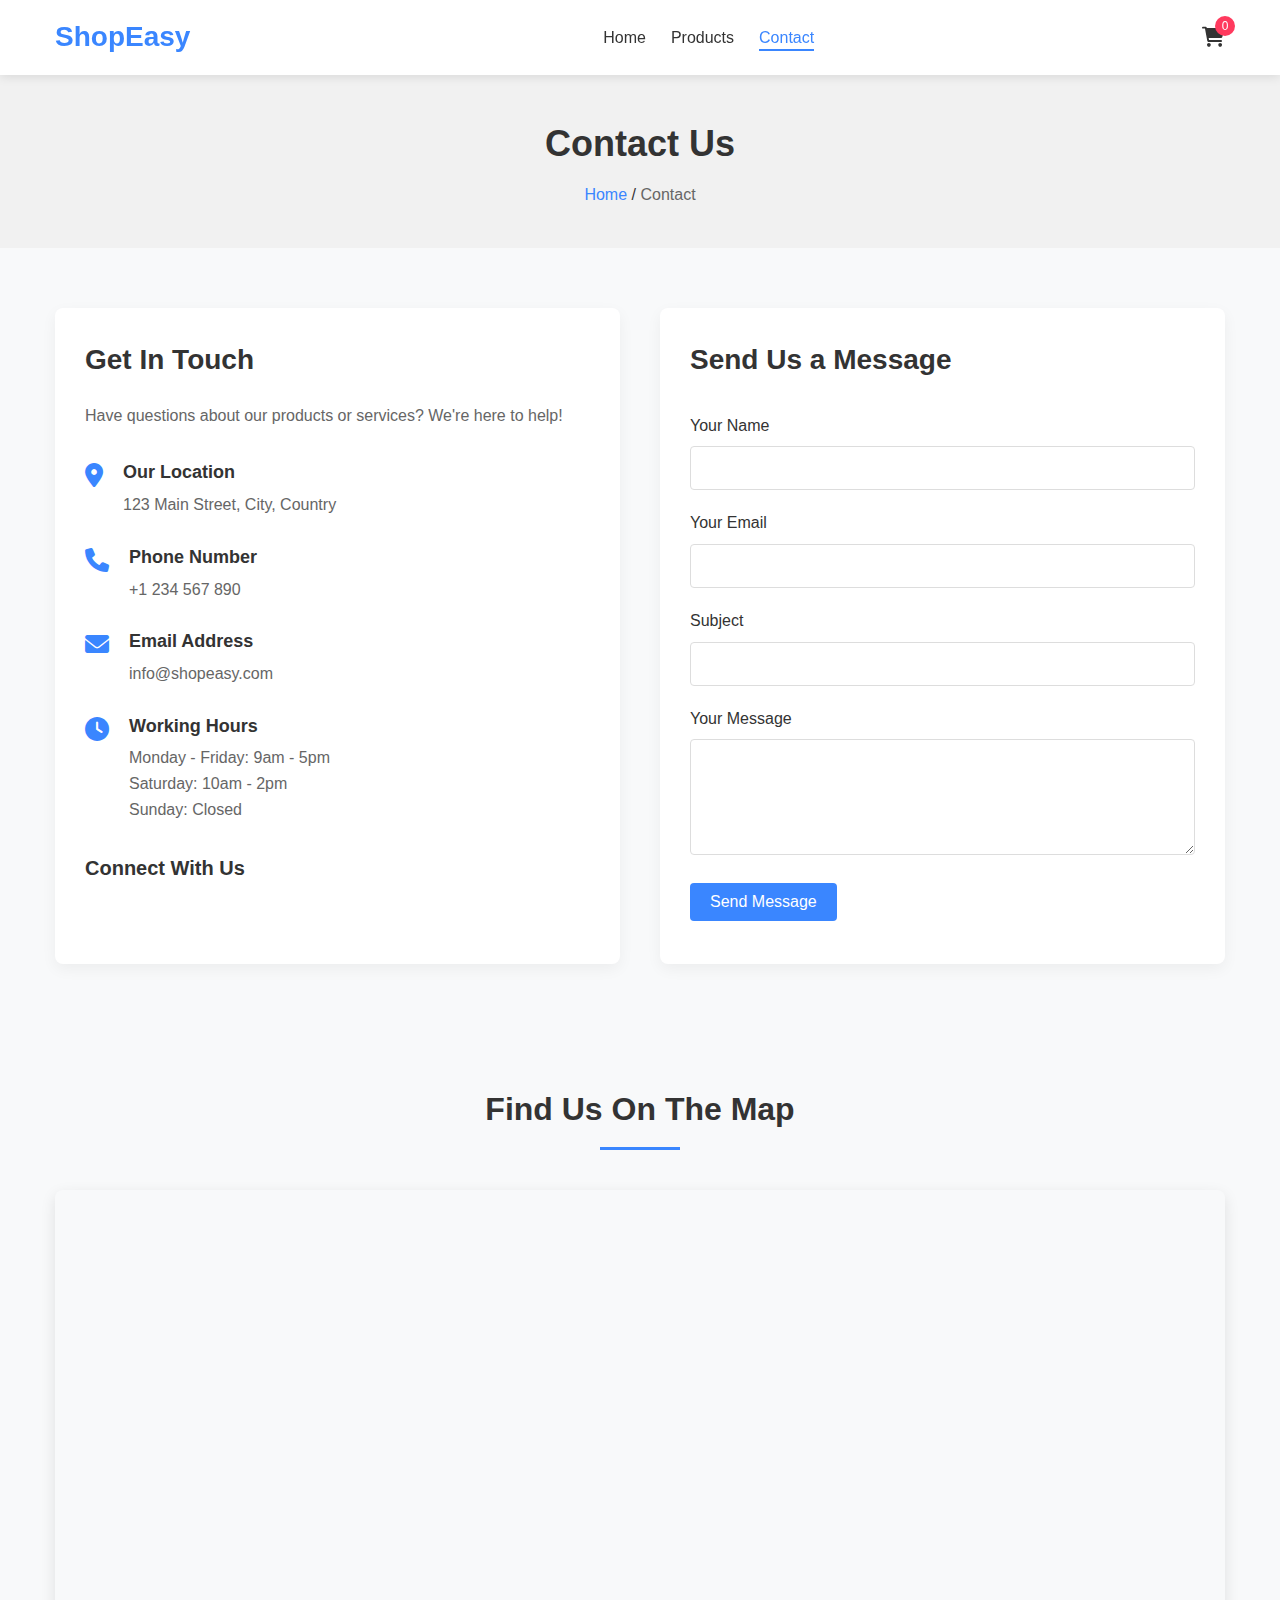
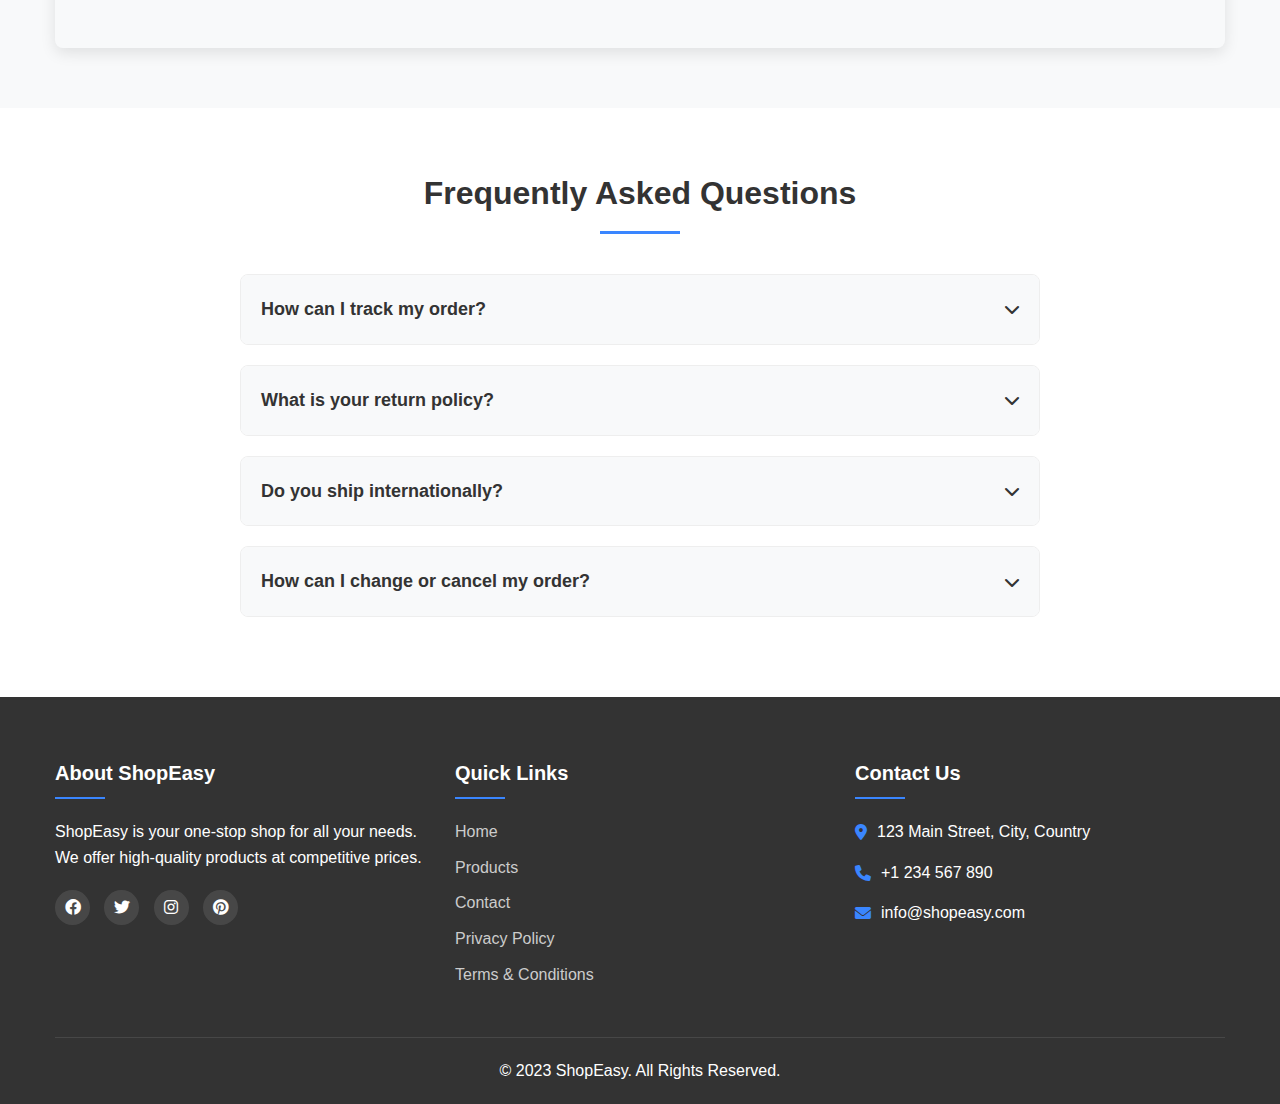
<file: contact.html>
<!DOCTYPE html>
<html lang="en">
  <head>
    <meta charset="UTF-8" />
    <meta name="viewport" content="width=device-width, initial-scale=1.0" />
    <title>Contact Us - ShopEasy</title>
    <link rel="stylesheet" href="css/style.css" />
    <link
      rel="stylesheet"
      href="https://cdnjs.cloudflare.com/ajax/libs/font-awesome/6.0.0-beta3/css/all.min.css"
    />
  </head>
  <body>
    <header>
      <div class="container">
        <div class="logo">
          <h1>ShopEasy</h1>
        </div>
        <nav>
          <ul class="nav-links">
            <li><a href="index.html">Home</a></li>
            <li><a href="products.html">Products</a></li>
            <li><a href="contact.html" class="active">Contact</a></li>
          </ul>
        </nav>
        <div class="cart-icon">
          <a href="#" id="cart-btn"
            ><i class="fas fa-shopping-cart"></i>
            <span id="cart-count">0</span></a
          >
        </div>
        <div class="mobile-menu">
          <i class="fas fa-bars"></i>
        </div>
      </div>
    </header>

    <section class="page-header">
      <div class="container">
        <h1>Contact Us</h1>
        <div class="breadcrumb">
          <a href="index.html">Home</a> / <span>Contact</span>
        </div>
      </div>
    </section>

    <section class="contact-container">
      <div class="container">
        <div class="contact-info">
          <div class="contact-details">
            <h2>Get In Touch</h2>
            <p>
              Have questions about our products or services? We're here to help!
            </p>
            <div class="contact-item">
              <i class="fas fa-map-marker-alt"></i>
              <div>
                <h3>Our Location</h3>
                <p>123 Main Street, City, Country</p>
              </div>
            </div>
            <div class="contact-item">
              <i class="fas fa-phone"></i>
              <div>
                <h3>Phone Number</h3>
                <p>+1 234 567 890</p>
              </div>
            </div>
            <div class="contact-item">
              <i class="fas fa-envelope"></i>
              <div>
                <h3>Email Address</h3>
                <p>info@shopeasy.com</p>
              </div>
            </div>
            <div class="contact-item">
              <i class="fas fa-clock"></i>
              <div>
                <h3>Working Hours</h3>
                <p>Monday - Friday: 9am - 5pm</p>
                <p>Saturday: 10am - 2pm</p>
                <p>Sunday: Closed</p>
              </div>
            </div>
          </div>
          <div class="social-connect">
            <h3>Connect With Us</h3>
            <div class="social-icons">
              <a href="#"><i class="fab fa-facebook"></i></a>
              <a href="#"><i class="fab fa-twitter"></i></a>
              <a href="#"><i class="fab fa-instagram"></i></a>
              <a href="#"><i class="fab fa-pinterest"></i></a>
            </div>
          </div>
        </div>
        <div class="contact-form">
          <h2>Send Us a Message</h2>
          <form id="contact-form">
            <div class="form-group">
              <label for="name">Your Name</label>
              <input type="text" id="name" name="name" required />
              <span class="error-message" id="name-error"></span>
            </div>
            <div class="form-group">
              <label for="email">Your Email</label>
              <input type="email" id="email" name="email" required />
              <span class="error-message" id="email-error"></span>
            </div>
            <div class="form-group">
              <label for="subject">Subject</label>
              <input type="text" id="subject" name="subject" required />
              <span class="error-message" id="subject-error"></span>
            </div>
            <div class="form-group">
              <label for="message">Your Message</label>
              <textarea
                id="message"
                name="message"
                rows="5"
                required
              ></textarea>
              <span class="error-message" id="message-error"></span>
            </div>
            <button type="submit" class="btn">Send Message</button>
          </form>
          <div id="form-message"></div>
        </div>
      </div>
    </section>

    <section class="map-section">
      <div class="container">
        <h2 class="section-title">Find Us On The Map</h2>
        <div class="map-container">
          <!-- Replace with actual map embed code -->
          <iframe
            src="https://www.google.com/maps/embed?pb=!1m18!1m12!1m3!1d3022.215266754809!2d-73.98784492426385!3d40.75798657138946!2m3!1f0!2f0!3f0!3m2!1i1024!2i768!4f13.1!3m3!1m2!1s0x89c25855c6480299%3A0x55194ec5a1ae072e!2sTimes%20Square!5e0!3m2!1sen!2sus!4v1710349063133!5m2!1sen!2sus"
            width="100%"
            height="450"
            style="border: 0"
            allowfullscreen=""
            loading="lazy"
            referrerpolicy="no-referrer-when-downgrade"
          ></iframe>
        </div>
      </div>
    </section>

    <section class="faq-section">
      <div class="container">
        <h2 class="section-title">Frequently Asked Questions</h2>
        <div class="faq-container">
          <div class="faq-item">
            <div class="faq-question">
              <h3>How can I track my order?</h3>
              <i class="fas fa-chevron-down"></i>
            </div>
            <div class="faq-answer">
              <p>
                You can track your order by logging into your account and
                visiting the "Order History" section. Alternatively, you can use
                the tracking number provided in your shipping confirmation
                email.
              </p>
            </div>
          </div>
          <div class="faq-item">
            <div class="faq-question">
              <h3>What is your return policy?</h3>
              <i class="fas fa-chevron-down"></i>
            </div>
            <div class="faq-answer">
              <p>
                We offer a 30-day return policy for most items. Products must be
                in their original condition with all tags and packaging. Please
                note that certain items like personalized products cannot be
                returned.
              </p>
            </div>
          </div>
          <div class="faq-item">
            <div class="faq-question">
              <h3>Do you ship internationally?</h3>
              <i class="fas fa-chevron-down"></i>
            </div>
            <div class="faq-answer">
              <p>
                Yes, we ship to most countries worldwide. International shipping
                rates and delivery times vary depending on the destination. You
                can see the shipping options available during checkout.
              </p>
            </div>
          </div>
          <div class="faq-item">
            <div class="faq-question">
              <h3>How can I change or cancel my order?</h3>
              <i class="fas fa-chevron-down"></i>
            </div>
            <div class="faq-answer">
              <p>
                You can request changes or cancellations by contacting our
                customer service team within 24 hours of placing your order.
                After this time, your order may have already been processed for
                shipping.
              </p>
            </div>
          </div>
        </div>
      </div>
    </section>

    <div class="cart-overlay">
      <div class="cart">
        <h2>Your Cart</h2>
        <div class="cart-close">
          <i class="fas fa-times"></i>
        </div>
        <div class="cart-items">
          <!-- Cart items will be added here dynamically -->
        </div>
        <div class="cart-footer">
          <h3>Total: $<span class="cart-total">0</span></h3>
          <button class="btn checkout-btn">Checkout</button>
        </div>
      </div>
    </div>

    <footer>
      <div class="container">
        <div class="footer-content">
          <div class="footer-section about">
            <h3>About ShopEasy</h3>
            <p>
              ShopEasy is your one-stop shop for all your needs. We offer
              high-quality products at competitive prices.
            </p>
            <div class="social-icons">
              <a href="#"><i class="fab fa-facebook"></i></a>
              <a href="#"><i class="fab fa-twitter"></i></a>
              <a href="#"><i class="fab fa-instagram"></i></a>
              <a href="#"><i class="fab fa-pinterest"></i></a>
            </div>
          </div>
          <div class="footer-section links">
            <h3>Quick Links</h3>
            <ul>
              <li><a href="index.html">Home</a></li>
              <li><a href="products.html">Products</a></li>
              <li><a href="contact.html">Contact</a></li>
              <li><a href="#">Privacy Policy</a></li>
              <li><a href="#">Terms & Conditions</a></li>
            </ul>
          </div>
          <div class="footer-section contact">
            <h3>Contact Us</h3>
            <p>
              <i class="fas fa-map-marker-alt"></i> 123 Main Street, City,
              Country
            </p>
            <p><i class="fas fa-phone"></i> +1 234 567 890</p>
            <p><i class="fas fa-envelope"></i> info@shopeasy.com</p>
          </div>
        </div>
        <div class="footer-bottom">
          <p>&copy; 2023 ShopEasy. All Rights Reserved.</p>
        </div>
      </div>
    </footer>

    <script src="js/script.js"></script>
  </body>
</html>
</file>
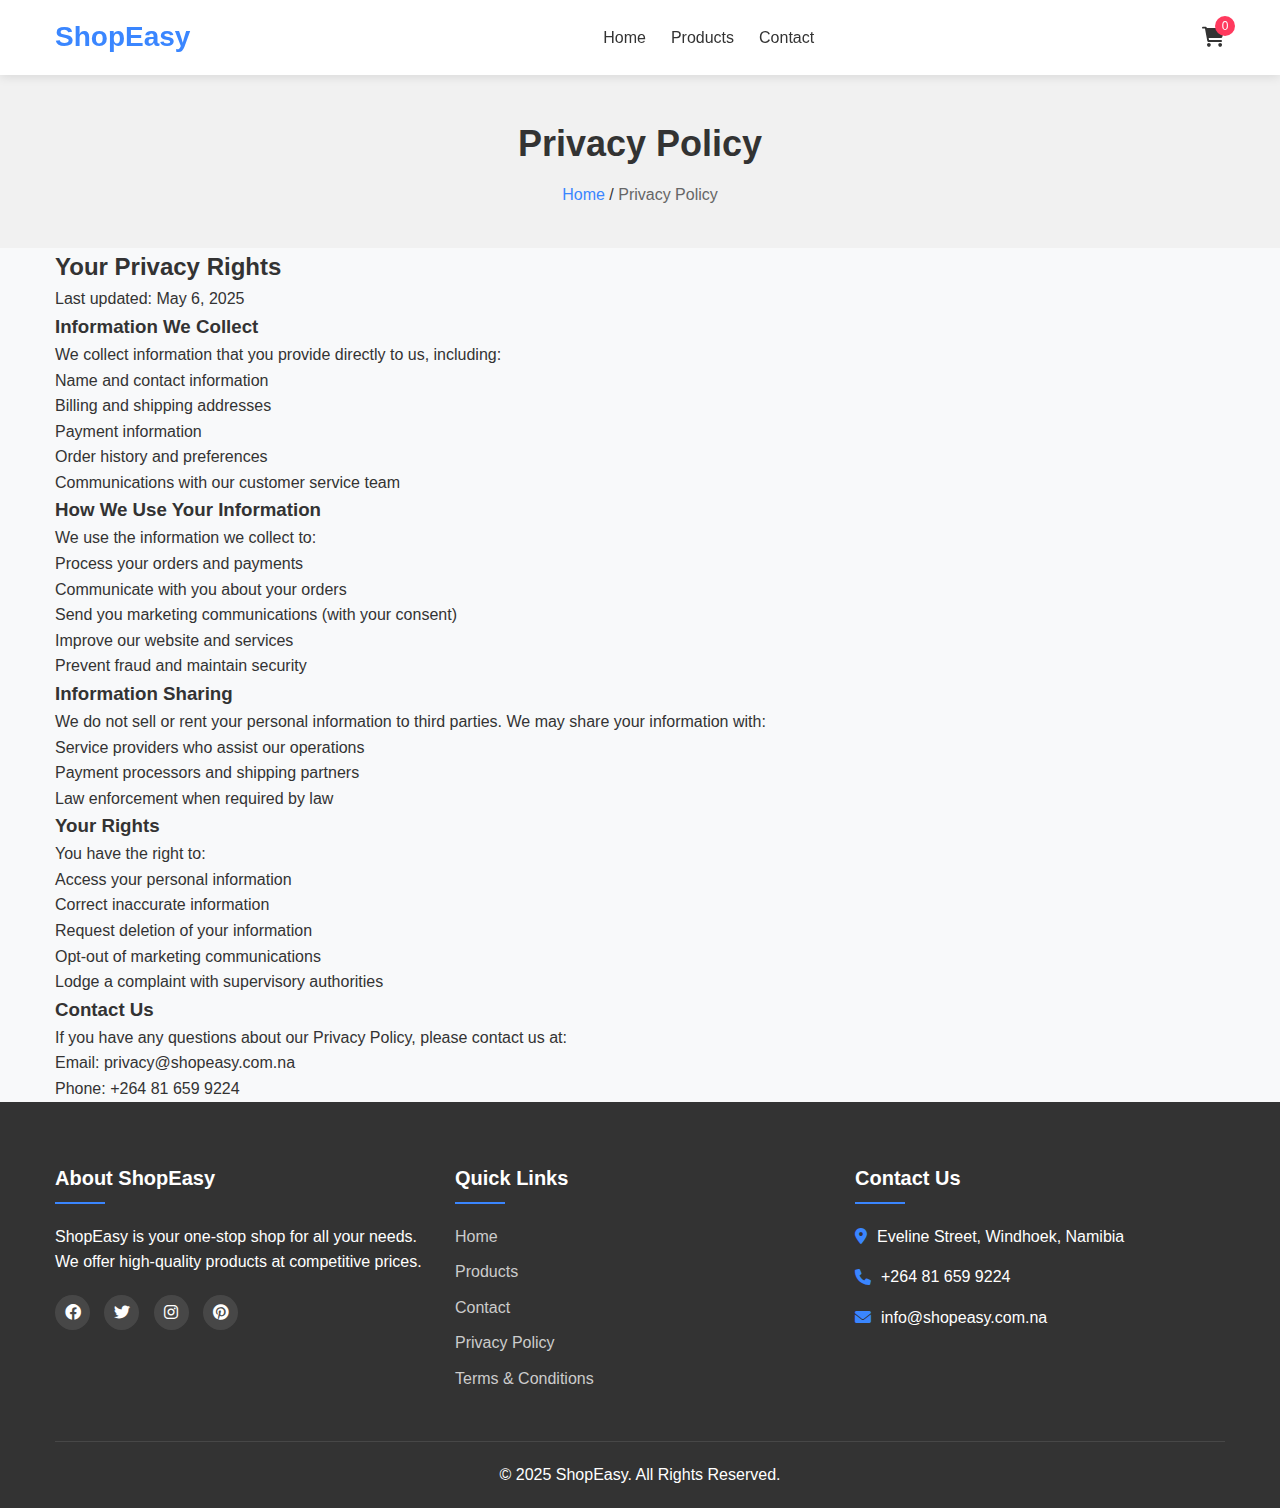
<file: privacy-policy.html>
<!DOCTYPE html>
<html lang="en">
  <head>
    <meta charset="UTF-8" />
    <meta name="viewport" content="width=device-width, initial-scale=1.0" />
    <title>Privacy Policy - ShopEasy</title>
    <link rel="stylesheet" href="css/style.css" />
    <link
      rel="stylesheet"
      href="https://cdnjs.cloudflare.com/ajax/libs/font-awesome/6.0.0-beta3/css/all.min.css"
    />
  </head>
  <body>
    <header>
      <div class="container">
        <div class="logo">
          <h1>ShopEasy</h1>
        </div>
        <nav>
          <ul class="nav-links">
            <li><a href="index.html">Home</a></li>
            <li><a href="products.html">Products</a></li>
            <li><a href="contact.html">Contact</a></li>
          </ul>
        </nav>
        <div class="cart-icon">
          <a href="#" id="cart-btn">
            <i class="fas fa-shopping-cart"></i>
            <span id="cart-count">0</span>
          </a>
        </div>
        <div class="mobile-menu">
          <i class="fas fa-bars"></i>
        </div>
      </div>
    </header>

    <section class="page-header">
      <div class="container">
        <h1>Privacy Policy</h1>
        <div class="breadcrumb">
          <a href="index.html">Home</a> / <span>Privacy Policy</span>
        </div>
      </div>
    </section>

    <section class="privacy-policy">
      <div class="container">
        <div class="policy-content">
          <h2>Your Privacy Rights</h2>
          <p>Last updated: May 6, 2025</p>

          <div class="policy-section">
            <h3>Information We Collect</h3>
            <p>
              We collect information that you provide directly to us, including:
            </p>
            <ul>
              <li>Name and contact information</li>
              <li>Billing and shipping addresses</li>
              <li>Payment information</li>
              <li>Order history and preferences</li>
              <li>Communications with our customer service team</li>
            </ul>
          </div>

          <div class="policy-section">
            <h3>How We Use Your Information</h3>
            <p>We use the information we collect to:</p>
            <ul>
              <li>Process your orders and payments</li>
              <li>Communicate with you about your orders</li>
              <li>Send you marketing communications (with your consent)</li>
              <li>Improve our website and services</li>
              <li>Prevent fraud and maintain security</li>
            </ul>
          </div>

          <div class="policy-section">
            <h3>Information Sharing</h3>
            <p>
              We do not sell or rent your personal information to third parties.
              We may share your information with:
            </p>
            <ul>
              <li>Service providers who assist our operations</li>
              <li>Payment processors and shipping partners</li>
              <li>Law enforcement when required by law</li>
            </ul>
          </div>

          <div class="policy-section">
            <h3>Your Rights</h3>
            <p>You have the right to:</p>
            <ul>
              <li>Access your personal information</li>
              <li>Correct inaccurate information</li>
              <li>Request deletion of your information</li>
              <li>Opt-out of marketing communications</li>
              <li>Lodge a complaint with supervisory authorities</li>
            </ul>
          </div>

          <div class="policy-section">
            <h3>Contact Us</h3>
            <p>
              If you have any questions about our Privacy Policy, please contact
              us at:
            </p>
            <p>Email: privacy@shopeasy.com.na</p>
            <p>Phone: +264 81 659 9224</p>
          </div>
        </div>
      </div>
    </section>

    <div class="cart-overlay">
      <div class="cart">
        <h2>Your Cart</h2>
        <div class="cart-close">
          <i class="fas fa-times"></i>
        </div>
        <div class="cart-items">
          <!-- Cart items will be added here dynamically -->
        </div>
        <div class="cart-footer">
          <h3>Total: $<span class="cart-total">0</span></h3>
          <button class="btn checkout-btn">Checkout</button>
        </div>
      </div>
    </div>

    <footer>
      <div class="container">
        <div class="footer-content">
          <div class="footer-section about">
            <h3>About ShopEasy</h3>
            <p>
              ShopEasy is your one-stop shop for all your needs. We offer
              high-quality products at competitive prices.
            </p>
            <div class="social-icons">
              <a href="#"><i class="fab fa-facebook"></i></a>
              <a href="#"><i class="fab fa-twitter"></i></a>
              <a href="#"><i class="fab fa-instagram"></i></a>
              <a href="#"><i class="fab fa-pinterest"></i></a>
            </div>
          </div>
          <div class="footer-section links">
            <h3>Quick Links</h3>
            <ul>
              <li><a href="index.html">Home</a></li>
              <li><a href="products.html">Products</a></li>
              <li><a href="contact.html">Contact</a></li>
              <li><a href="privacy-policy.html">Privacy Policy</a></li>
              <li><a href="terms-conditions.html">Terms & Conditions</a></li>
            </ul>
          </div>
          <div class="footer-section contact">
            <h3>Contact Us</h3>
            <p>
              <i class="fas fa-map-marker-alt"></i> Eveline Street, Windhoek,
              Namibia
            </p>
            <p><i class="fas fa-phone"></i> +264 81 659 9224</p>
            <p><i class="fas fa-envelope"></i> info@shopeasy.com.na</p>
          </div>
        </div>
        <div class="footer-bottom">
          <p>&copy; 2025 ShopEasy. All Rights Reserved.</p>
        </div>
      </div>
    </footer>

    <script src="js/script.js"></script>
  </body>
</html>
</file>
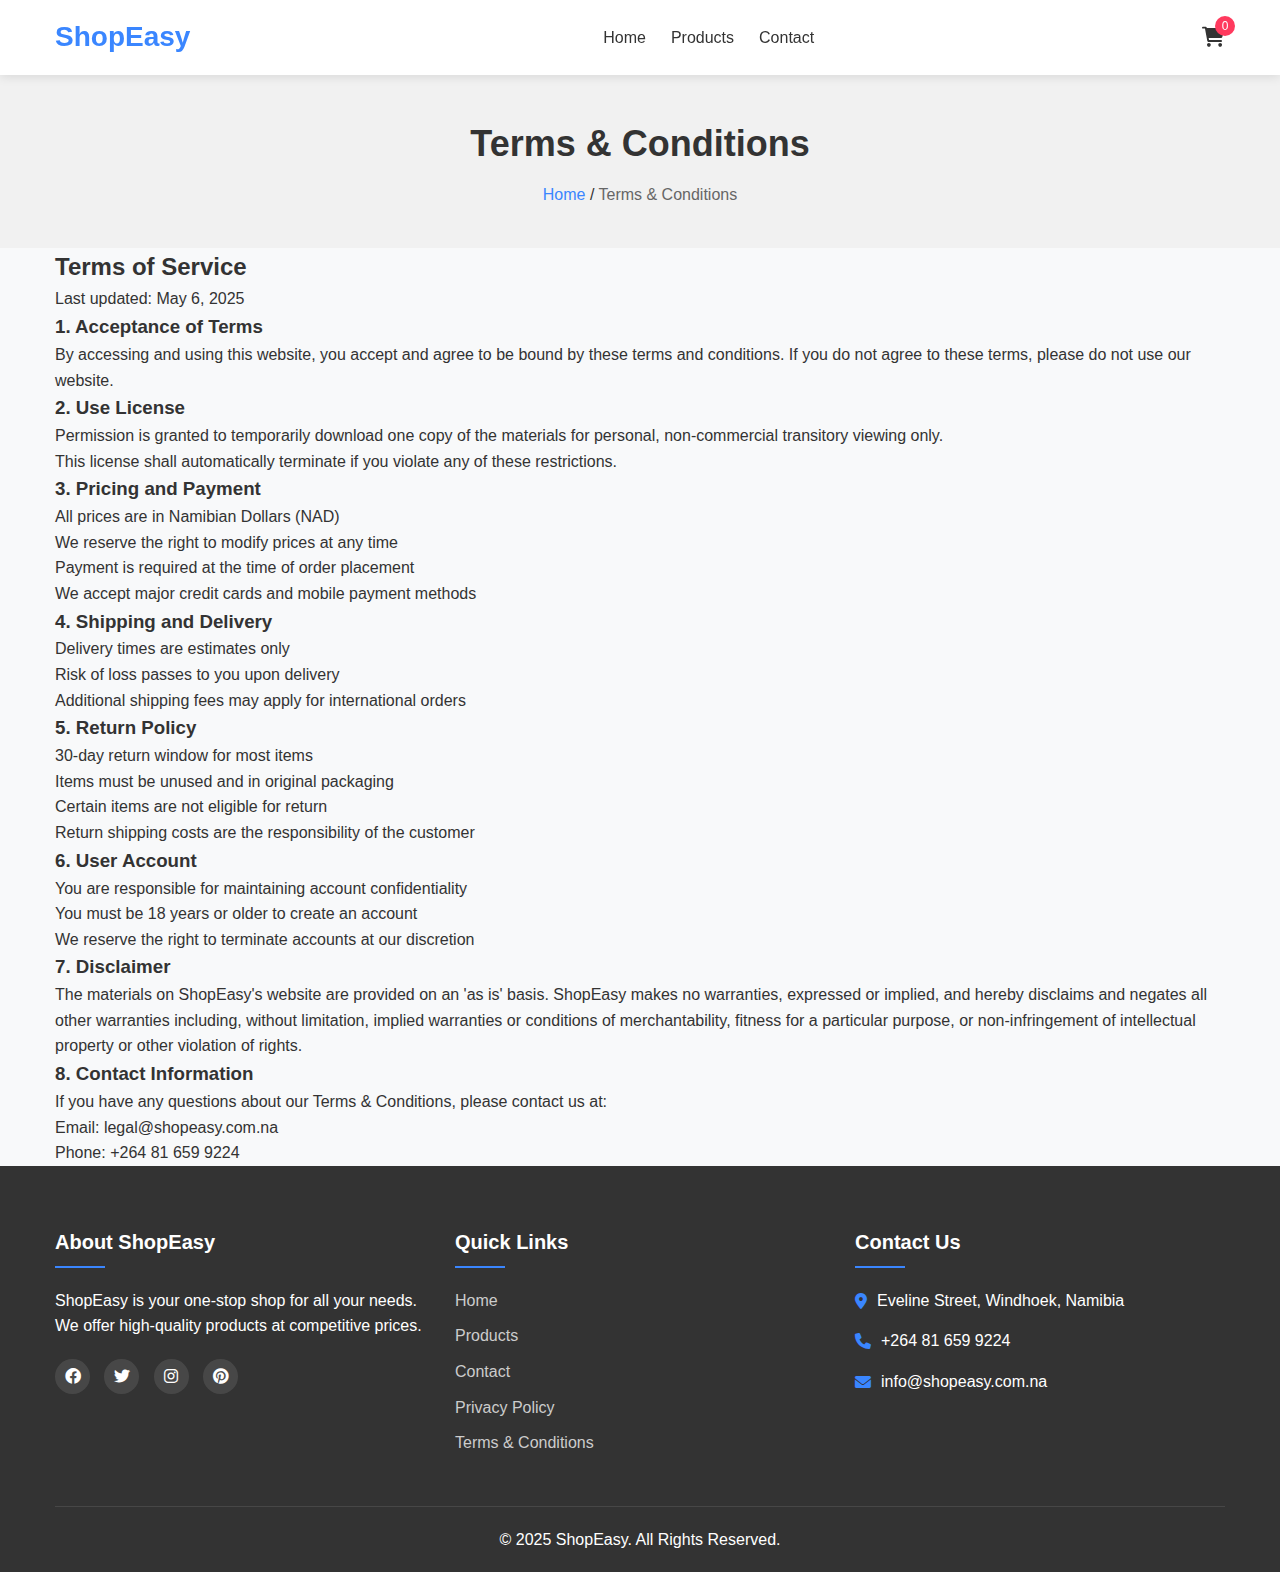
<file: terms-conditions.html>
<!DOCTYPE html>
<html lang="en">
  <head>
    <meta charset="UTF-8" />
    <meta name="viewport" content="width=device-width, initial-scale=1.0" />
    <title>Terms & Conditions - ShopEasy</title>
    <link rel="stylesheet" href="css/style.css" />
    <link
      rel="stylesheet"
      href="https://cdnjs.cloudflare.com/ajax/libs/font-awesome/6.0.0-beta3/css/all.min.css"
    />
  </head>
  <body>
    <header>
      <div class="container">
        <div class="logo">
          <h1>ShopEasy</h1>
        </div>
        <nav>
          <ul class="nav-links">
            <li><a href="index.html">Home</a></li>
            <li><a href="products.html">Products</a></li>
            <li><a href="contact.html">Contact</a></li>
          </ul>
        </nav>
        <div class="cart-icon">
          <a href="#" id="cart-btn">
            <i class="fas fa-shopping-cart"></i>
            <span id="cart-count">0</span>
          </a>
        </div>
        <div class="mobile-menu">
          <i class="fas fa-bars"></i>
        </div>
      </div>
    </header>

    <section class="page-header">
      <div class="container">
        <h1>Terms & Conditions</h1>
        <div class="breadcrumb">
          <a href="index.html">Home</a> / <span>Terms & Conditions</span>
        </div>
      </div>
    </section>

    <section class="terms-conditions">
      <div class="container">
        <div class="terms-content">
          <h2>Terms of Service</h2>
          <p>Last updated: May 6, 2025</p>

          <div class="terms-section">
            <h3>1. Acceptance of Terms</h3>
            <p>
              By accessing and using this website, you accept and agree to be
              bound by these terms and conditions. If you do not agree to these
              terms, please do not use our website.
            </p>
          </div>

          <div class="terms-section">
            <h3>2. Use License</h3>
            <ul>
              <li>
                Permission is granted to temporarily download one copy of the
                materials for personal, non-commercial transitory viewing only.
              </li>
              <li>
                This license shall automatically terminate if you violate any of
                these restrictions.
              </li>
            </ul>
          </div>

          <div class="terms-section">
            <h3>3. Pricing and Payment</h3>
            <ul>
              <li>All prices are in Namibian Dollars (NAD)</li>
              <li>We reserve the right to modify prices at any time</li>
              <li>Payment is required at the time of order placement</li>
              <li>We accept major credit cards and mobile payment methods</li>
            </ul>
          </div>

          <div class="terms-section">
            <h3>4. Shipping and Delivery</h3>
            <ul>
              <li>Delivery times are estimates only</li>
              <li>Risk of loss passes to you upon delivery</li>
              <li>
                Additional shipping fees may apply for international orders
              </li>
            </ul>
          </div>

          <div class="terms-section">
            <h3>5. Return Policy</h3>
            <ul>
              <li>30-day return window for most items</li>
              <li>Items must be unused and in original packaging</li>
              <li>Certain items are not eligible for return</li>
              <li>
                Return shipping costs are the responsibility of the customer
              </li>
            </ul>
          </div>

          <div class="terms-section">
            <h3>6. User Account</h3>
            <ul>
              <li>
                You are responsible for maintaining account confidentiality
              </li>
              <li>You must be 18 years or older to create an account</li>
              <li>
                We reserve the right to terminate accounts at our discretion
              </li>
            </ul>
          </div>

          <div class="terms-section">
            <h3>7. Disclaimer</h3>
            <p>
              The materials on ShopEasy's website are provided on an 'as is'
              basis. ShopEasy makes no warranties, expressed or implied, and
              hereby disclaims and negates all other warranties including,
              without limitation, implied warranties or conditions of
              merchantability, fitness for a particular purpose, or
              non-infringement of intellectual property or other violation of
              rights.
            </p>
          </div>

          <div class="terms-section">
            <h3>8. Contact Information</h3>
            <p>
              If you have any questions about our Terms & Conditions, please
              contact us at:
            </p>
            <p>Email: legal@shopeasy.com.na</p>
            <p>Phone: +264 81 659 9224</p>
          </div>
        </div>
      </div>
    </section>

    <div class="cart-overlay">
      <div class="cart">
        <h2>Your Cart</h2>
        <div class="cart-close">
          <i class="fas fa-times"></i>
        </div>
        <div class="cart-items">
          <!-- Cart items will be added here dynamically -->
        </div>
        <div class="cart-footer">
          <h3>Total: $<span class="cart-total">0</span></h3>
          <button class="btn checkout-btn">Checkout</button>
        </div>
      </div>
    </div>

    <footer>
      <div class="container">
        <div class="footer-content">
          <div class="footer-section about">
            <h3>About ShopEasy</h3>
            <p>
              ShopEasy is your one-stop shop for all your needs. We offer
              high-quality products at competitive prices.
            </p>
            <div class="social-icons">
              <a href="#"><i class="fab fa-facebook"></i></a>
              <a href="#"><i class="fab fa-twitter"></i></a>
              <a href="#"><i class="fab fa-instagram"></i></a>
              <a href="#"><i class="fab fa-pinterest"></i></a>
            </div>
          </div>
          <div class="footer-section links">
            <h3>Quick Links</h3>
            <ul>
              <li><a href="index.html">Home</a></li>
              <li><a href="products.html">Products</a></li>
              <li><a href="contact.html">Contact</a></li>
              <li><a href="privacy-policy.html">Privacy Policy</a></li>
              <li><a href="terms-conditions.html">Terms & Conditions</a></li>
            </ul>
          </div>
          <div class="footer-section contact">
            <h3>Contact Us</h3>
            <p>
              <i class="fas fa-map-marker-alt"></i> Eveline Street, Windhoek,
              Namibia
            </p>
            <p><i class="fas fa-phone"></i> +264 81 659 9224</p>
            <p><i class="fas fa-envelope"></i> info@shopeasy.com.na</p>
          </div>
        </div>
        <div class="footer-bottom">
          <p>&copy; 2025 ShopEasy. All Rights Reserved.</p>
        </div>
      </div>
    </footer>

    <script src="js/script.js"></script>
  </body>
</html>
</file>
<file: css/style.css>
/* Global Styles */
* {
    margin: 0;
    padding: 0;
    box-sizing: border-box;
}

body {
    font-family: 'Segoe UI', Tahoma, Geneva, Verdana, sans-serif;
    line-height: 1.6;
    color: #333;
    background-color: #f8f9fa;
}

.container {
    width: 100%;
    max-width: 1200px;
    margin: 0 auto;
    padding: 0 15px;
}

a {
    text-decoration: none;
    color: #3a86ff;
    transition: color 0.3s ease;
}

a:hover {
    color: #2667cc;
}

ul {
    list-style: none;
}

img {
    max-width: 100%;
    height: auto;
    display: block;
}

.btn {
    display: inline-block;
    background-color: #3a86ff;
    color: #fff;
    padding: 10px 20px;
    border: none;
    border-radius: 4px;
    cursor: pointer;
    font-size: 16px;
    transition: background-color 0.3s ease, transform 0.2s ease;
}

.btn:hover {
    background-color: #2667cc;
    transform: translateY(-2px);
}

.btn-small {
    padding: 8px 15px;
    font-size: 14px;
}

.section-title {
    text-align: center;
    margin-bottom: 40px;
    font-size: 32px;
    color: #333;
    position: relative;
    padding-bottom: 15px;
}

.section-title::after {
    content: '';
    position: absolute;
    bottom: 0;
    left: 50%;
    transform: translateX(-50%);
    width: 80px;
    height: 3px;
    background-color: #3a86ff;
}

/* Header Styles */
header {
    background-color: #fff;
    box-shadow: 0 2px 10px rgba(0, 0, 0, 0.1);
    position: sticky;
    top: 0;
    z-index: 1000;
}

header .container {
    display: flex;
    justify-content: space-between;
    align-items: center;
    padding: 15px;
}

.logo h1 {
    font-size: 28px;
    font-weight: 700;
    color: #3a86ff;
}

.nav-links {
    display: flex;
}

.nav-links li {
    margin-left: 25px;
}

.nav-links a {
    color: #333;
    font-weight: 500;
    position: relative;
}

.nav-links a.active,
.nav-links a:hover {
    color: #3a86ff;
}

.nav-links a.active::after,
.nav-links a:hover::after {
    content: '';
    position: absolute;
    bottom: -5px;
    left: 0;
    width: 100%;
    height: 2px;
    background-color: #3a86ff;
}

.cart-icon a {
    color: #333;
    font-size: 20px;
    position: relative;
}

.cart-icon a:hover {
    color: #3a86ff;
}

#cart-count {
    position: absolute;
    top: -10px;
    right: -10px;
    background-color: #ff3a5e;
    color: #fff;
    font-size: 12px;
    width: 20px;
    height: 20px;
    border-radius: 50%;
    display: flex;
    justify-content: center;
    align-items: center;
}

.mobile-menu {
    display: none;
    font-size: 24px;
    cursor: pointer;
}

/* Hero Section */
.hero {
    background: linear-gradient(rgba(0, 0, 0, 0.6), rgba(0, 0, 0, 0.6)), url('../images/hero-bg.jpg') no-repeat center center/cover;
    color: #fff;
    padding: 100px 0;
    text-align: center;
}

.hero-content h2 {
    font-size: 48px;
    margin-bottom: 20px;
    text-shadow: 2px 2px 4px rgba(0, 0, 0, 0.5);
}

.hero-content p {
    font-size: 20px;
    margin-bottom: 30px;
    max-width: 600px;
    margin-left: auto;
    margin-right: auto;
}

/* Featured Products Section */
.featured-products {
    padding: 80px 0;
    background-color: #fff;
}

.product-slider {
    display: grid;
    grid-template-columns: repeat(4, 1fr);
    gap: 30px;
}

.product-card {
    background-color: #fff;
    border-radius: 8px;
    box-shadow: 0 5px 15px rgba(0, 0, 0, 0.1);
    overflow: hidden;
    transition: transform 0.3s ease, box-shadow 0.3s ease;
}

.product-card:hover {
    transform: translateY(-10px);
    box-shadow: 0 10px 25px rgba(0, 0, 0, 0.15);
}

.product-img {
    position: relative;
    height: 200px;
    overflow: hidden;
}

.product-img img {
    width: 100%;
    height: 100%;
    object-fit: cover;
    transition: transform 0.5s ease;
}

.product-card:hover .product-img img {
    transform: scale(1.1);
}

.product-tag {
    position: absolute;
    top: 10px;
    left: 10px;
    background-color: #3a86ff;
    color: #fff;
    padding: 5px 10px;
    border-radius: 4px;
    font-size: 12px;
    font-weight: 600;
}

.product-tag.sale {
    background-color: #ff3a5e;
}

.product-info {
    padding: 20px;
}

.product-info h3 {
    font-size: 18px;
    margin-bottom: 10px;
}

.product-price {
    font-size: 20px;
    font-weight: 600;
    color: #3a86ff;
    margin-bottom: 15px;
}

.old-price {
    text-decoration: line-through;
    color: #999;
    font-size: 16px;
    margin-right: 5px;
}

.add-to-cart {
    width: 100%;
    padding: 10px;
    background-color: #3a86ff;
    color: #fff;
    border: none;
    border-radius: 4px;
    cursor: pointer;
    font-size: 16px;
    transition: background-color 0.3s ease;
}

.add-to-cart:hover {
    background-color: #2667cc;
}

.view-more {
    text-align: center;
    margin-top: 40px;
}

/* Categories Section */
.categories {
    padding: 80px 0;
    background-color: #f8f9fa;
}

.category-grid {
    display: grid;
    grid-template-columns: repeat(4, 1fr);
    gap: 30px;
}

.category-card {
    position: relative;
    border-radius: 8px;
    overflow: hidden;
    height: 250px;
    box-shadow: 0 5px 15px rgba(0, 0, 0, 0.1);
}

.category-card img {
    width: 100%;
    height: 100%;
    object-fit: cover;
    transition: transform 0.5s ease;
}

.category-card:hover img {
    transform: scale(1.1);
}

.category-info {
    position: absolute;
    bottom: 0;
    left: 0;
    width: 100%;
    padding: 20px;
    background: linear-gradient(transparent, rgba(0, 0, 0, 0.8));
    color: #fff;
    text-align: center;
}

.category-info h3 {
    margin-bottom: 10px;
    font-size: 20px;
}

/* Testimonials Section */
.testimonials {
    padding: 80px 0;
    background-color: #fff;
}

.testimonial-slider {
    display: grid;
    grid-template-columns: repeat(3, 1fr);
    gap: 30px;
}

.testimonial {
    background-color: #f8f9fa;
    border-radius: 8px;
    padding: 30px;
    box-shadow: 0 5px 15px rgba(0, 0, 0, 0.05);
}

.testimonial-text {
    margin-bottom: 20px;
    font-style: italic;
    position: relative;
}

.testimonial-text::before {
    content: '\201C';
    font-size: 60px;
    color: #3a86ff;
    position: absolute;
    top: -20px;
    left: -10px;
    opacity: 0.2;
}

.testimonial-author {
    display: flex;
    align-items: center;
}

.testimonial-author img {
    width: 50px;
    height: 50px;
    border-radius: 50%;
    margin-right: 15px;
}

.testimonial-author h4 {
    font-size: 18px;
    color: #333;
}

/* Newsletter Section */
.newsletter {
    padding: 80px 0;
    background-color: #3a86ff;
    color: #fff;
}

.newsletter-content {
    max-width: 600px;
    margin: 0 auto;
    text-align: center;
}

.newsletter-content h2 {
    font-size: 32px;
    margin-bottom: 15px;
}

.newsletter-content p {
    margin-bottom: 30px;
    font-size: 18px;
}

#newsletter-form {
    display: flex;
    margin-bottom: 20px;
}

#newsletter-email {
    flex: 1;
    padding: 12px 15px;
    border: none;
    border-radius: 4px 0 0 4px;
    font-size: 16px;
}

#newsletter-form .btn {
    border-radius: 0 4px 4px 0;
    background-color: #ff3a5e;
}

#newsletter-form .btn:hover {
    background-color: #e62e4c;
}

#newsletter-message {
    font-weight: 600;
    margin-top: 10px;
}

/* Cart Overlay */
.cart-overlay {
    position: fixed;
    top: 0;
    right: 0;
    width: 100%;
    height: 100%;
    background-color: rgba(0, 0, 0, 0.5);
    z-index: 2000;
    visibility: hidden;
    opacity: 0;
    transition: all 0.3s ease;
}

.cart-overlay.show {
    visibility: visible;
    opacity: 1;
}

.cart {
    position: fixed;
    top: 0;
    right: -400px;
    width: 100%;
    max-width: 400px;
    height: 100%;
    background-color: #fff;
    padding: 20px;
    transition: right 0.3s ease;
    overflow-y: auto;
    z-index: 2001;
}

.cart-overlay.show .cart {
    right: 0;
}

.cart h2 {
    text-align: center;
    margin-bottom: 20px;
    padding-bottom: 15px;
    border-bottom: 1px solid #eee;
}

.cart-close {
    position: absolute;
    top: 20px;
    right: 20px;
    font-size: 24px;
    cursor: pointer;
    color: #333;
}

.cart-close:hover {
    color: #ff3a5e;
}

.cart-items {
    margin-bottom: 30px;
}

.cart-item {
    display: flex;
    align-items: center;
    margin-bottom: 20px;
    padding-bottom: 20px;
    border-bottom: 1px solid #eee;
}

.cart-item-img {
    width: 80px;
    height: 80px;
    margin-right: 15px;
}

.cart-item-img img {
    width: 100%;
    height: 100%;
    object-fit: cover;
    border-radius: 4px;
}

.cart-item-details {
    flex: 1;
}

.cart-item-title {
    font-size: 16px;
    margin-bottom: 5px;
}

.cart-item-price {
    font-weight: 600;
    color: #3a86ff;
}

.cart-item-quantity {
    display: flex;
    align-items: center;
    margin-top: 10px;
}

.quantity-btn {
    background-color: #f1f1f1;
    border: none;
    width: 30px;
    height: 30px;
    border-radius: 4px;
    cursor: pointer;
    font-size: 16px;
}

.quantity-btn:hover {
    background-color: #e1e1e1;
}

.cart-item-quantity span {
    margin: 0 10px;
    font-weight: 600;
}

.cart-item-remove {
    color: #ff3a5e;
    cursor: pointer;
    margin-left: 15px;
    font-size: 18px;
}

.cart-footer {
    padding-top: 20px;
    border-top: 1px solid #eee;
}

.cart-footer h3 {
    font-size: 20px;
    margin-bottom: 20px;
}

.checkout-btn {
    width: 100%;
    background-color: #ff3a5e;
}

.checkout-btn:hover {
    background-color: #e62e4c;
}

/* Footer */
footer {
    background-color: #333;
    color: #fff;
    padding: 60px 0 20px;
}

.footer-content {
    display: grid;
    grid-template-columns: repeat(3, 1fr);
    gap: 30px;
    margin-bottom: 40px;
}

.footer-section h3 {
    font-size: 20px;
    margin-bottom: 20px;
    position: relative;
    padding-bottom: 10px;
}

.footer-section h3::after {
    content: '';
    position: absolute;
    bottom: 0;
    left: 0;
    width: 50px;
    height: 2px;
    background-color: #3a86ff;
}

.footer-section p {
    margin-bottom: 15px;
}

.footer-section.about .social-icons {
    margin-top: 20px;
}

.social-icons a {
    display: inline-block;
    width: 35px;
    height: 35px;
    background-color: rgba(255, 255, 255, 0.1);
    border-radius: 50%;
    margin-right: 10px;
    text-align: center;
    line-height: 35px;
    color: #fff;
    transition: background-color 0.3s ease;
}

.social-icons a:hover {
    background-color: #3a86ff;
}

.footer-section.links ul li {
    margin-bottom: 10px;
}

.footer-section.links ul li a {
    color: #ccc;
    transition: color 0.3s ease, padding-left 0.3s ease;
}

.footer-section.links ul li a:hover {
    color: #fff;
    padding-left: 5px;
}

.footer-section.contact p {
    display: flex;
    align-items: center;
}

.footer-section.contact p i {
    margin-right: 10px;
    color: #3a86ff;
}

.footer-bottom {
    text-align: center;
    padding-top: 20px;
    border-top: 1px solid rgba(255, 255, 255, 0.1);
}

/* Page Header */
.page-header {
    background-color: #f1f1f1;
    padding: 40px 0;
    text-align: center;
}

.page-header h1 {
    font-size: 36px;
    margin-bottom: 10px;
}

.breadcrumb {
    font-size: 16px;
}

.breadcrumb a {
    color: #3a86ff;
}

.breadcrumb span {
    color: #666;
}

/* Products Page */
.products-container {
    padding: 60px 0;
}

.products-container .container {
    display: grid;
    grid-template-columns: 250px 1fr;
    gap: 30px;
}

.filter-container {
    background-color: #fff;
    border-radius: 8px;
    padding: 20px;
    box-shadow: 0 5px 15px rgba(0, 0, 0, 0.05);
    align-self: start;
}

.filter-section {
    margin-bottom: 25px;
}

.filter-section:last-child {
    margin-bottom: 0;
}

.filter-section h3 {
    font-size: 18px;
    margin-bottom: 15px;
    padding-bottom: 10px;
    border-bottom: 1px solid #eee;
}

.category-filter li {
    margin-bottom: 10px;
}

.category-filter a {
    color: #666;
    transition: color 0.3s ease, padding-left 0.3s ease;
}

.category-filter a:hover,
.category-filter a.active {
    color: #3a86ff;
    padding-left: 5px;
}

.price-slider {
    margin-top: 15px;
}

.price-slider input {
    width: 100%;
    margin-bottom: 10px;
}

.price-values {
    display: flex;
    justify-content: space-between;
    font-size: 14px;
    color: #666;
}

#sort-by {
    width: 100%;
    padding: 10px;
    border: 1px solid #ddd;
    border-radius: 4px;
    background-color: #fff;
}

.products-grid {
    display: grid;
    grid-template-columns: repeat(3, 1fr);
    gap: 30px;
}

.product-rating {
    margin-bottom: 15px;
    color: #ffc107;
}

.product-rating span {
    color: #666;
    margin-left: 5px;
}

/* Contact Page */
.contact-container {
    padding: 60px 0;
}

.contact-container .container {
    display: grid;
    grid-template-columns: 1fr 1fr;
    gap: 40px;
}

.contact-info {
    background-color: #fff;
    border-radius: 8px;
    padding: 30px;
    box-shadow: 0 5px 15px rgba(0, 0, 0, 0.05);
}

.contact-details h2 {
    font-size: 28px;
    margin-bottom: 20px;
}

.contact-details > p {
    margin-bottom: 30px;
    color: #666;
}

.contact-item {
    display: flex;
    margin-bottom: 25px;
}

.contact-item i {
    font-size: 24px;
    color: #3a86ff;
    margin-right: 20px;
    margin-top: 5px;
}

.contact-item h3 {
    font-size: 18px;
    margin-bottom: 5px;
}

.contact-item p {
    color: #666;
}

.social-connect {
    margin-top: 30px;
}

.social-connect h3 {
    font-size: 20px;
    margin-bottom: 15px;
}

.contact-form {
    background-color: #fff;
    border-radius: 8px;
    padding: 30px;
    box-shadow: 0 5px 15px rgba(0, 0, 0, 0.05);
}

.contact-form h2 {
    font-size: 28px;
    margin-bottom: 30px;
}

.form-group {
    margin-bottom: 20px;
}

.form-group label {
    display: block;
    margin-bottom: 8px;
    font-weight: 500;
}

.form-group input,
.form-group textarea {
    width: 100%;
    padding: 12px 15px;
    border: 1px solid #ddd;
    border-radius: 4px;
    font-size: 16px;
    transition: border-color 0.3s ease;
}

.form-group input:focus,
.form-group textarea:focus {
    border-color: #3a86ff;
    outline: none;
}

.error-message {
    color: #ff3a5e;
    font-size: 14px;
    margin-top: 5px;
    display: block;
}

#form-message {
    margin-top: 20px;
    padding: 10px;
    border-radius: 4px;
    font-weight: 500;
    display: none;
}

#form-message.success {
    background-color: #d4edda;
    color: #155724;
    display: block;
}

#form-message.error {
    background-color: #f8d7da;
    color: #721c24;
    display: block;
}

/* Map Section */
.map-section {
    padding: 60px 0;
    background-color: #f8f9fa;
}

.map-container {
    border-radius: 8px;
    overflow: hidden;
    box-shadow: 0 5px 15px rgba(0, 0, 0, 0.1);
}

/* FAQ Section */
.faq-section {
    padding: 60px 0;
    background-color: #fff;
}

.faq-container {
    max-width: 800px;
    margin: 0 auto;
}

.faq-item {
    margin-bottom: 20px;
    border: 1px solid #eee;
    border-radius: 8px;
    overflow: hidden;
}

.faq-question {
    padding: 20px;
    background-color: #f8f9fa;
    cursor: pointer;
    display: flex;
    justify-content: space-between;
    align-items: center;
}

.faq-question h3 {
    font-size: 18px;
    margin: 0;
}

.faq-question i {
    transition: transform 0.3s ease;
}

.faq-item.active .faq-question i {
    transform: rotate(180deg);
}

.faq-answer {
    padding: 0 20px;
    max-height: 0;
    overflow: hidden;
    transition: max-height 0.3s ease, padding 0.3s ease;
}

.faq-item.active .faq-answer {
    padding: 20px;
    max-height: 1000px;
}

/* Responsive Styles */
@media (max-width: 1200px) {
    .product-slider,
    .category-grid {
        grid-template-columns: repeat(3, 1fr);
    }
}

@media (max-width: 992px) {
    .product-slider,
    .category-grid,
    .testimonial-slider {
        grid-template-columns: repeat(2, 1fr);
    }
    
    .products-container .container {
        grid-template-columns: 1fr;
    }
    
    .filter-container {
        margin-bottom: 30px;
    }
    
    .contact-container .container {
        grid-template-columns: 1fr;
    }
    
    .contact-info {
        margin-bottom: 30px;
    }
    
    .footer-content {
        grid-template-columns: 1fr 1fr;
    }
}

@media (max-width: 768px) {
    .nav-links {
        display: none;
    }
    
    .mobile-menu {
        display: block;
    }
    
    .hero-content h2 {
        font-size: 36px;
    }
    
    .products-grid {
        grid-template-columns: repeat(2, 1fr);
    }
}

@media (max-width: 576px) {
    .product-slider,
    .category-grid,
    .testimonial-slider,
    .products-grid {
        grid-template-columns: 1fr;
    }
    
    #newsletter-form {
        flex-direction: column;
    }
    
    #newsletter-email {
        border-radius: 4px;
        margin-bottom: 10px;
    }
    
    #newsletter-form .btn {
        border-radius: 4px;
    }
    
    .footer-content {
        grid-template-columns: 1fr;
    }
}
</file>
